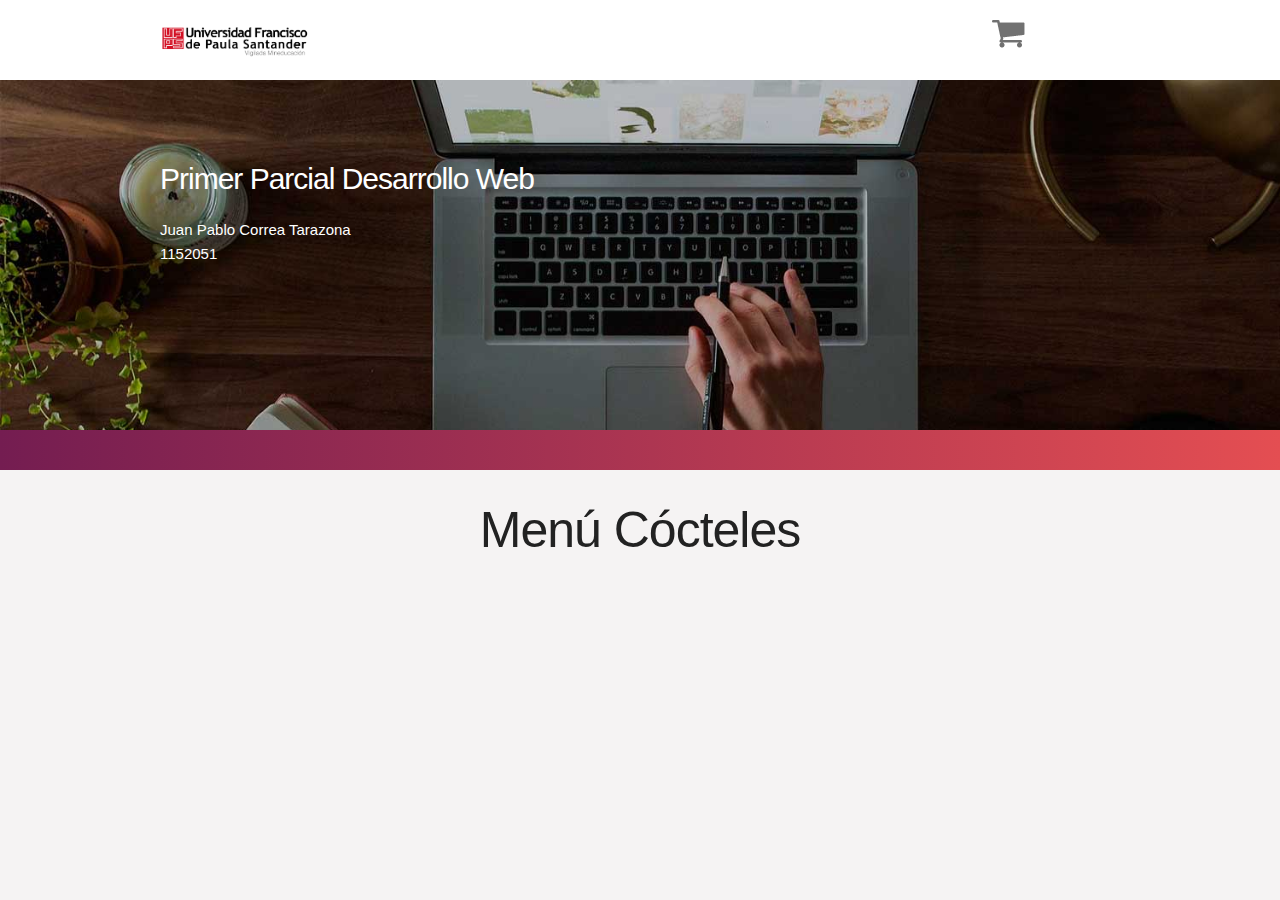
<file: index.html>
<!DOCTYPE html>
<html lang="en">

<head>
    <meta charset="UTF-8">
    <meta name="viewport" content="width=device-width, initial-scale=1.0">
    <meta http-equiv="X-UA-Compatible" content="ie=edge">
    <title>Primer Parcial</title>
    <link rel="stylesheet" href="css/normalize.css">
    <link rel="stylesheet" href="css/skeleton.css">
    <link rel="stylesheet" href="css/custom.css">
    <!-- CSS only -->
</head>

<body>
    <header id="header" class="header">
        <div class="container">
            <div class="row">
                <div class="four columns">
                    <img src="img/logo-ufps.jpg" width="150px" id="logo">
                </div>
                <div class="two columns u-pull-right">
                    <ul>
                        <li class="submenu">
                            <img src="img/cart.png" id="img-carrito">
                            <div id="carrito">

                                <table id="lista-carrito" class="u-full-width">
                                    <thead>
                                        <tr>
                                            <th>Imagen</th>
                                            <th>Nombre</th>
                                            <th>Precio</th>
                                            <th>Cantidad</th>
                                            <th></th>
                                        </tr>
                                    </thead>
                                    <tbody></tbody>
                                </table>
                                <a href="#" id="comprar" class="button u-full-width">Comprar</a>
                                <a href="#" id="vaciar-carrito" class="button u-full-width">Vaciar Carrito</a>
                            </div>
                        </li>
                    </ul>
                </div>
            </div>
        </div>
    </header>


    <div id="hero">
        <div class="container">
            <div class="row">
                <div class="six columns">
                    <div class="contenido-hero">
                        <h2>Primer Parcial Desarrollo Web</h2>
                        <p>Juan Pablo Correa Tarazona<br>1152051</p>
                    </div>
                </div>
            </div>
        </div>
    </div>

    <div class="barra">

    </div>

    <div id="lista-cursos" class="container">
        <h1 id="encabezado" class="encabezado">Menú Cócteles</h1>
        <div class="container card-group" id="mostrar">

        </div>
    </div>

    <script src="js/app.js"></script>

</body>

</html>
</file>
<file: css/skeleton.css>
/*
* Skeleton V2.0.4
* Copyright 2014, Dave Gamache
* www.getskeleton.com
* Free to use under the MIT license.
* http://www.opensource.org/licenses/mit-license.php
* 12/29/2014
*/


/* Table of contents
––––––––––––––––––––––––––––––––––––––––––––––––––
- Grid
- Base Styles
- Typography
- Links
- Buttons
- Forms
- Lists
- Code
- Tables
- Spacing
- Utilities
- Clearing
- Media Queries
*/


/* Grid
–––––––––––––––––––––––––––––––––––––––––––––––––– */
.container {
  position: relative;
  width: 100%;
  max-width: 960px;
  margin: 0 auto;
  padding: 0 20px;
  box-sizing: border-box; }
.column,
.columns {
  width: 100%;
  float: left;
  box-sizing: border-box; }

/* For devices larger than 400px */
@media (min-width: 400px) {
  .container {
    width: 85%;
    padding: 0; }
}

/* For devices larger than 550px */
@media (min-width: 550px) {
  .container {
    width: 80%; }
  .column,
  .columns {
    margin-left: 4%; }
  .column:first-child,
  .columns:first-child {
    margin-left: 0; }

  .one.column,
  .one.columns                    { width: 4.66666666667%; }
  .two.columns                    { width: 13.3333333333%; }
  .three.columns                  { width: 22%;            }
  .four.columns                   { width: 30.6666666667%; }
  .five.columns                   { width: 39.3333333333%; }
  .six.columns                    { width: 48%;            }
  .seven.columns                  { width: 56.6666666667%; }
  .eight.columns                  { width: 65.3333333333%; }
  .nine.columns                   { width: 74.0%;          }
  .ten.columns                    { width: 82.6666666667%; }
  .eleven.columns                 { width: 91.3333333333%; }
  .twelve.columns                 { width: 100%; margin-left: 0; }

  .one-third.column               { width: 30.6666666667%; }
  .two-thirds.column              { width: 65.3333333333%; }

  .one-half.column                { width: 48%; }

  /* Offsets */
  .offset-by-one.column,
  .offset-by-one.columns          { margin-left: 8.66666666667%; }
  .offset-by-two.column,
  .offset-by-two.columns          { margin-left: 17.3333333333%; }
  .offset-by-three.column,
  .offset-by-three.columns        { margin-left: 26%;            }
  .offset-by-four.column,
  .offset-by-four.columns         { margin-left: 34.6666666667%; }
  .offset-by-five.column,
  .offset-by-five.columns         { margin-left: 43.3333333333%; }
  .offset-by-six.column,
  .offset-by-six.columns          { margin-left: 52%;            }
  .offset-by-seven.column,
  .offset-by-seven.columns        { margin-left: 60.6666666667%; }
  .offset-by-eight.column,
  .offset-by-eight.columns        { margin-left: 69.3333333333%; }
  .offset-by-nine.column,
  .offset-by-nine.columns         { margin-left: 78.0%;          }
  .offset-by-ten.column,
  .offset-by-ten.columns          { margin-left: 86.6666666667%; }
  .offset-by-eleven.column,
  .offset-by-eleven.columns       { margin-left: 95.3333333333%; }

  .offset-by-one-third.column,
  .offset-by-one-third.columns    { margin-left: 34.6666666667%; }
  .offset-by-two-thirds.column,
  .offset-by-two-thirds.columns   { margin-left: 69.3333333333%; }

  .offset-by-one-half.column,
  .offset-by-one-half.columns     { margin-left: 52%; }

}


/* Base Styles
–––––––––––––––––––––––––––––––––––––––––––––––––– */
/* NOTE
html is set to 62.5% so that all the REM measurements throughout Skeleton
are based on 10px sizing. So basically 1.5rem = 15px :) */
html {
  font-size: 62.5%; }
body {
  font-size: 1.5em; /* currently ems cause chrome bug misinterpreting rems on body element */
  line-height: 1.6;
  font-weight: 400;
  font-family: "Raleway", "HelveticaNeue", "Helvetica Neue", Helvetica, Arial, sans-serif;
  color: #222; }


/* Typography
–––––––––––––––––––––––––––––––––––––––––––––––––– */
h1, h2, h3, h4, h5, h6 {
  margin-top: 0;
  margin-bottom: 2rem;
  font-weight: 300; }
h1 { font-size: 4.0rem; line-height: 1.2;  letter-spacing: -.1rem;}
h2 { font-size: 3.6rem; line-height: 1.25; letter-spacing: -.1rem; }
h3 { font-size: 3.0rem; line-height: 1.3;  letter-spacing: -.1rem; }
h4 { font-size: 2.4rem; line-height: 1.35; letter-spacing: -.08rem; }
h5 { font-size: 1.8rem; line-height: 1.5;  letter-spacing: -.05rem; }
h6 { font-size: 1.5rem; line-height: 1.6;  letter-spacing: 0; }

/* Larger than phablet */
@media (min-width: 550px) {
  h1 { font-size: 5.0rem; }
  h2 { font-size: 4.2rem; }
  h3 { font-size: 3.6rem; }
  h4 { font-size: 3.0rem; }
  h5 { font-size: 2.4rem; }
  h6 { font-size: 1.5rem; }
}

p {
  margin-top: 0; }


/* Links
–––––––––––––––––––––––––––––––––––––––––––––––––– */
a {
  color: #1EAEDB; }
a:hover {
  color: #0FA0CE; }


/* Buttons
–––––––––––––––––––––––––––––––––––––––––––––––––– */
.button,
button,
input[type="submit"],
input[type="reset"],
input[type="button"] {
  display: inline-block;
  height: 38px;
  padding: 0 30px;
  color: #555;
  text-align: center;
  font-size: 11px;
  font-weight: 600;
  line-height: 38px;
  letter-spacing: .1rem;
  text-transform: uppercase;
  text-decoration: none;
  white-space: nowrap;
  background-color: transparent;
  border-radius: 4px;
  border: 1px solid #bbb;
  cursor: pointer;
  box-sizing: border-box; }
.button:hover,
button:hover,
input[type="submit"]:hover,
input[type="reset"]:hover,
input[type="button"]:hover,
.button:focus,
button:focus,
input[type="submit"]:focus,
input[type="reset"]:focus,
input[type="button"]:focus {
  color: #333;
  border-color: #888;
  outline: 0; }
.button.button-primary,
button.button-primary,
input[type="submit"].button-primary,
input[type="reset"].button-primary,
input[type="button"].button-primary {
  color: #FFF;
  background-color: #33C3F0;
  border-color: #33C3F0; }
.button.button-primary:hover,
button.button-primary:hover,
input[type="submit"].button-primary:hover,
input[type="reset"].button-primary:hover,
input[type="button"].button-primary:hover,
.button.button-primary:focus,
button.button-primary:focus,
input[type="submit"].button-primary:focus,
input[type="reset"].button-primary:focus,
input[type="button"].button-primary:focus {
  color: #FFF;
  background-color: #1EAEDB;
  border-color: #1EAEDB; }


/* Forms
–––––––––––––––––––––––––––––––––––––––––––––––––– */
input[type="email"],
input[type="number"],
input[type="search"],
input[type="text"],
input[type="tel"],
input[type="url"],
input[type="password"],
textarea,
select {
  height: 38px;
  padding: 6px 10px; /* The 6px vertically centers text on FF, ignored by Webkit */
  background-color: #fff;
  border: 1px solid #D1D1D1;
  border-radius: 4px;
  box-shadow: none;
  box-sizing: border-box; }
/* Removes awkward default styles on some inputs for iOS */
input[type="email"],
input[type="number"],
input[type="search"],
input[type="text"],
input[type="tel"],
input[type="url"],
input[type="password"],
textarea {
  -webkit-appearance: none;
     -moz-appearance: none;
          appearance: none; }
textarea {
  min-height: 65px;
  padding-top: 6px;
  padding-bottom: 6px; }
input[type="email"]:focus,
input[type="number"]:focus,
input[type="search"]:focus,
input[type="text"]:focus,
input[type="tel"]:focus,
input[type="url"]:focus,
input[type="password"]:focus,
textarea:focus,
select:focus {
  border: 1px solid #33C3F0;
  outline: 0; }
label,
legend {
  display: block;
  margin-bottom: .5rem;
  font-weight: 600; }
fieldset {
  padding: 0;
  border-width: 0; }
input[type="checkbox"],
input[type="radio"] {
  display: inline; }
label > .label-body {
  display: inline-block;
  margin-left: .5rem;
  font-weight: normal; }


/* Lists
–––––––––––––––––––––––––––––––––––––––––––––––––– */
ul {
  list-style: circle inside; }
ol {
  list-style: decimal inside; }
ol, ul {
  padding-left: 0;
  margin-top: 0; }
ul ul,
ul ol,
ol ol,
ol ul {
  margin: 1.5rem 0 1.5rem 3rem;
  font-size: 90%; }
li {
  margin-bottom: 1rem; }


/* Code
–––––––––––––––––––––––––––––––––––––––––––––––––– */
code {
  padding: .2rem .5rem;
  margin: 0 .2rem;
  font-size: 90%;
  white-space: nowrap;
  background: #F1F1F1;
  border: 1px solid #E1E1E1;
  border-radius: 4px; }
pre > code {
  display: block;
  padding: 1rem 1.5rem;
  white-space: pre; }


/* Tables
–––––––––––––––––––––––––––––––––––––––––––––––––– */
th,
td {
  padding: 12px 15px;
  text-align: left;
  border-bottom: 1px solid #E1E1E1; }
th:first-child,
td:first-child {
  padding-left: 0; }
th:last-child,
td:last-child {
  padding-right: 0; }


/* Spacing
–––––––––––––––––––––––––––––––––––––––––––––––––– */
button,
.button {
  margin-bottom: 1rem; }
input,
textarea,
select,
fieldset {
  margin-bottom: 1.5rem; }
pre,
blockquote,
dl,
figure,
table,
p,
ul,
ol,
form {
  margin-bottom: 2.5rem; }


/* Utilities
–––––––––––––––––––––––––––––––––––––––––––––––––– */
.u-full-width {
  width: 100%;
  box-sizing: border-box; }
.u-max-full-width {
  max-width: 100%;
  box-sizing: border-box; }
.u-pull-right {
  float: right; }
.u-pull-left {
  float: left; }


/* Misc
–––––––––––––––––––––––––––––––––––––––––––––––––– */
hr {
  margin-top: 3rem;
  margin-bottom: 3.5rem;
  border-width: 0;
  border-top: 1px solid #E1E1E1; }


/* Clearing
–––––––––––––––––––––––––––––––––––––––––––––––––– */

/* Self Clearing Goodness */
.container:after,
.row:after,
.u-cf {
  content: "";
  display: table;
  clear: both; }


/* Media Queries
–––––––––––––––––––––––––––––––––––––––––––––––––– */
/*
Note: The best way to structure the use of media queries is to create the queries
near the relevant code. For example, if you wanted to change the styles for buttons
on small devices, paste the mobile query code up in the buttons section and style it
there.
*/


/* Larger than mobile */
@media (min-width: 400px) {}

/* Larger than phablet (also point when grid becomes active) */
@media (min-width: 550px) {}

/* Larger than tablet */
@media (min-width: 750px) {}

/* Larger than desktop */
@media (min-width: 1000px) {}

/* Larger than Desktop HD */
@media (min-width: 1200px) {}
</file>
<file: css/custom.css>
html {
    font-size: 62.5%;
}
body {
    background-color: #f5f3f3
}
h1 {
    text-align: center;
}
h2 {
    font-size: 3rem;
}
h4 {
    font-size: 16px;
    font-weight: 700;
}
header {
    padding: 20px 0 0 0;
    background: white;
    text-align: center;
}
@media (min-width: 750px) {
    header {
        text-align: left;
    }
}
.borrar-curso {
    background-color: red;
    border-radius: 50%;
    padding: 5px 10px;
    text-decoration: none;
    color: white;
    font-weight: bold;
}

ul {
    list-style: none;
}
#hero {
    background-image:url(../img/hero.jpg);
    height: 350px;
    background-size: cover;
}
#encabezado {
    margin: 30px 0;
}
.submenu {
    position: relative;
}

.submenu #carrito{
    display: none;
}
.submenu:hover #carrito{
    display: block;
    position: absolute;
    right:0;

    top:100%;
    z-index: 1;
    background-color: white;
    padding: 20px;
    min-height: 400px;
    min-width: 300px;
}
.vacio {
    padding: 10px;
    background-color: crimson;
    text-align: center;
    border-radius: 10px;
    color: white;
}
.contenido-hero {
    margin-top: 80px;
    color: white;
}
.contenido-hero form {
    position: relative;
    margin-bottom: 0;
}
.contenido-hero form #buscador {
    height: 50px;
    margin-bottom: 0;
}
.contenido-hero form .submit-buscador {
    position: absolute;
    right:0;
    top:0;
    height: 100%;
    padding: 0;
    display: block;
    text-indent: -9999px;
    width: 50px;
    background-image: url(../img/lupa.png);
    background-position: right center;
    background-repeat: no-repeat;
    border:none;
}

.card-group{
    display: flex;
    flex-wrap: wrap;
    justify-content: space-around;
}

.card{
    margin-top: 15px;
}

.card img{
    width: 100%;
}

.barra {
    padding: 20px 0;
    background: #741d51; /* Old browsers */
    background: -moz-linear-gradient(left, #741d51 0%, #e44e52 100%); /* FF3.6-15 */
    background: -webkit-linear-gradient(left, #741d51 0%,#e44e52 100%); /* Chrome10-25,Safari5.1-6 */
    background: linear-gradient(to right, #741d51 0%,#e44e52 100%); /* W3C, IE10+, FF16+, Chrome26+, Opera12+, Safari7+ */
    filter: progid:DXImageTransform.Microsoft.gradient( startColorstr='#741d51', endColorstr='#e44e52',GradientType=1 ); /* IE6-9 */
}

.barra p {
    margin:0;
    color: white;
}
.icono {
    background-repeat: no-repeat;
    background-position: left center;
    padding-left: 60px;
    background-size: 30px;
    margin-bottom: 40px;
    text-align: center;
}
@media (min-width: 750px) {
    .icono {
        margin-bottom:0;
    }
}
.icono1 {
    background-image: url(../img/icono1.png);
}
.icono2 {
    background-image: url(../img/icono2.png);
}
.icono3 {
    background-image: url(../img/icono3.png);
}

#lista-cursos .row {
    margin-bottom:20px;
}
.agregar-carrito {
    margin:10px 0;
}

.card {
    text-align: center;
    border: 1px solid #e1e1e1;
    background: white;
}
@media (min-width: 550px) {
    .card {
        text-align: left;
    }
}
.info-card  {
    padding: 10px 20px;
}

.info-card p, 
.card h4 {
    margin-bottom: 5px;
}
.info-card .precio {
    text-decoration: line-through;
    font-size: 18px;
    margin-top: 10px;
}
.info-card .precio span {
    font-weight: 700;
    font-size: 22px;
}


.footer {
    margin-top: 40px;
    border-top:1px solid #aaa;;
    padding-top: 40px;   
}
.footer .menu a{
display: block;
margin-bottom: 10px;
text-decoration: none;
}
</file>
